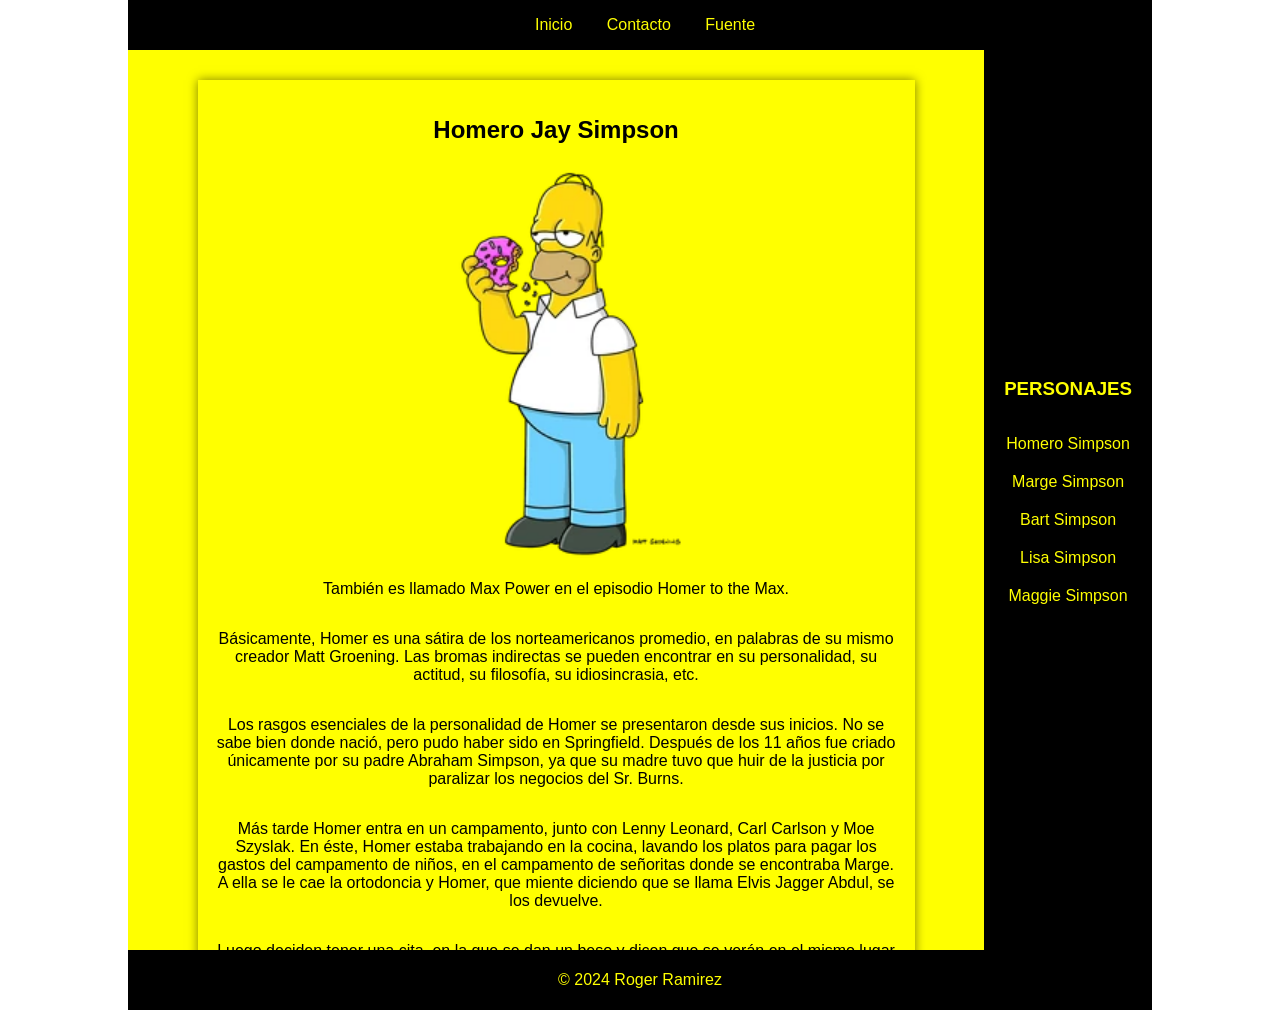
<file: index.html>
<!DOCTYPE html>
<html lang="es">
<head>
    <meta charset="UTF-8">
    <meta name="viewport" content="width=device-width, initial-scale=1.0">
    <title>Actividad integradora</title>
    <link rel="stylesheet" href="styles.css">
</head>
<body>
    
    <header class="header">
        <nav class="MenuSuperior">
            <ul>
                <li> <a href="index.html">Inicio</a></li>
                <li> <a href="contacto.html">Contacto</a></li>
                <li> <a href="fuente.html">Fuente</a></li>
            </ul>
        </nav>
    </header>
    
    <main class="main">

    <div class="secciones">
        <section id="homero" class="Seccion">
            <h2>Homero Jay Simpson</h2>
            <img src="/images/Homer_Simpson.webp" alt="Homero Simpson" srcset="">
            <p>También es llamado Max Power en el episodio Homer to the Max.</p>
            <p>Básicamente, Homer es una sátira de los norteamericanos promedio, en palabras de su mismo creador Matt Groening. Las bromas indirectas se pueden encontrar en su personalidad, su actitud, su filosofía, su idiosincrasia, etc. 
            <p>Los rasgos esenciales de la personalidad de Homer se presentaron desde sus inicios. No se sabe bien donde nació, pero pudo haber sido en Springfield. Después de los 11 años fue criado únicamente por su padre Abraham Simpson, ya que su madre tuvo que huir de la justicia por paralizar los negocios del Sr. Burns.</p> 
            <p>Más tarde Homer entra en un campamento, junto con Lenny Leonard, Carl Carlson y Moe Szyslak. En éste, Homer estaba trabajando en la cocina, lavando los platos para pagar los gastos del campamento de niños, en el campamento de señoritas donde se encontraba Marge. A ella se le cae la ortodoncia y Homer, que miente diciendo que se llama Elvis Jagger Abdul, se los devuelve.
            </p>
            <p>Luego deciden tener una cita, en la que se dan un beso y dicen que se verán en el mismo lugar a la misma hora el día siguiente. Pero el se pierde y termina en el campamento de gordos, de donde luego se escapa y cuando va a buscar a Marge ella ya se había ido. 
            </p>
            <p>Después, Homer logró pasar milagrosamente las clases, y al parecer terminó de graduarse, a pesar de no pasar una clase hasta veinte años más tarde. Su anuario revela una carencia de interés en deportes y actividades, y su cita fue: "No puedo creer que me lo comiera entero "</p>
        </section>

        <section id="marge" class="Seccion">
            <h2>Marjorie "Marge" Jaqueline Bouvier Simpson</h2>
            <img src="/images/Marge_Simpson.webp" alt="" srcset="">
            <p>Marge se crio en una zona rural de la Norteamérica sureña, en un ambiente muy familiar. Se crio en una granja e iba de vacaciones con toda la familia a Barnacle Bay, una isla en la costa de Springfield. Su padre era asistente de vuelo (Azafato), cosa que traumatizó a la joven Marge, desarrollando miedo a los aviones y a volar.  </p>
            <p>Pronto Marge se fue a vivir a la ciudad de Springfield y se graduó en el instituto. Al finalizar sus estudios obligatorios, Marge había tenido varios amores, pero Homer, que ya lo conocía de un campamento en su niñez (aunque no sabía que fuera él), sería con el que tendría una relación más larga y acabaría casándose. Marge trabajó de camarera en un autoservicio mientras era soltera y se graduó en la universidad, donde peligró su relación con su novio Homer cuando se enamoró de uno de los profesores.</p>
            <p>El personaje de Marge Simpson ha ahondado en los roles arquetípicos que suelen desempeñar las esposas amas de casa en las series de animación, en la misma línea promovida por Hanna Barbera con Vilma Picapiedra o Jane Jetson. Su apasionada y ciega dedicación a su desagradecida familia ha servido de modelo moderno para otros personajes femeninos en series de animación posteriores. Por ello, ha sido considerada como la mejor madre tanto ficticia como real por el público británico.</p>
        </section>

        <section id="bart" class="Seccion">
            <h2>Bartolomeo Jay Simpson Bouvier</h2>
            <img src="/images/Bart_Simpson.webp" alt="">
            <p>Bart es decididamente el más rebelde y travieso de la familia. Es un muchacho simpático y también muy travieso, que hace muchas bromas con su mejor amigo Milhouse. Sigue los programas de su ídolo Krusty el Payaso. Es desobediente y hace todo lo que le pasa por la cabeza. Su nombre es un anagrama de "brat", que en inglés significa "travieso". Su ideología es "yo no fui, nadie me vio, no pueden demostrarlo". También en un capítulo Seymour Skinner descubre que es alérgico al camarón.</p>
            <p>La primera palabra de Bart fue "¡Ay Caramba!", así se ve en "La Primera palabra de Maggie" pues vio a sus padres teniendo sexo, y de la impresión gritó "¡¡Ay caramba!!" y tiró el biberón.</p>
            <p>En el transcurso de la serie se puede ver que en las primeras temporadas era indiscutiblemente el personaje principal, pero pasando las temporadas, queda relegado a un papel secundario, dado que su padre Homer asume el rol de personaje principal. Esto ocurre porque Homer hace más fácil la auto identificación con el telespectador promedio de los Simpson, además de que un guión ceñido al personaje adulto hace más accesible la crítica social que tiene que la serie realice. Bart una vez fue enviado a una Escuela Militarizada donde demostró increíble manejo con las armas, prueba de ello es que logró disparar un cohete contra el estacionamiento del director Skinner estando a una distancia considerable.</p>
        </section>

        <section id="lisa" class="Seccion">
            <h2>Lisa Marie Simpson</h2>
            <img src="/images/Lisa_Simpson.webp" alt="Lisa Simpson" srcset="">
            <p>(A veces llamada Liz por su hermano Bart), es un personaje principal de la serie de televisión animada Los Simpson. Es la hija mediana de Homer y Marge Simpson, y la hermana de Bart y Maggie. Goza de notable protagonismo y complejidad en la serie aunque es uno de los personajes principales menos popular.
           </p>
           <p>Lisa Simpson representa la incansable activista frustrada, ha servido como estandarte para causas ecológicas, y tambien una defensora de causas feministas es el vehículo para proyectar la serie hacia nuevas ideologías y religiones orientales; por lo que es considerada como el "centro ético y moral de la Familia Simpson"</p>
        </section>

        <section id="maggie" class="Seccion">
            <h2>Margaret "Maggie" Abigail Simpson Bouvier</h2>
            <img src="/images/Maggie_Simpson.webp" alt="">
            <p>Maggie es la tercera y la hija más joven del matrimonio protagonista, Homer Simpson y Marge Simpson, con apenas dos años de vida. Sus hermanos mayores son Bart Simpson y Lisa Simpson. Debido a que aún no puede hablar, Maggie es la que menos protagonismo e importancia tiene en la familia Simpson y en la serie. Siempre se la ve succionando su chupete y cuando camina suele tropezar y cae de rodillas. Maggie fue creada por el dibujante Matt Groening en el vestíbulo de la oficina de James L. Brooks, para debutar en la televisión el 19 de abril de 1987, en un corto para el programa El show de Tracey Ullman "Good Night".</p>
            <p>Maggie tiene una gran capacidad de comunicación y a pesar de ser un bebe, ha demostrado ser muy inteligente. Ella no tiene aprecio por casi ningún otro niño, en especial por Gerald, el bebé de una sola ceja, por lo tanto no tiene amigos pero se le ve ayudando en la guardería en el episodio "Un tranvía llamado Marge". Su primera palabra fue "papi", la que dijo en el episodio "La primera palabra de Maggie".</p>
            <p>Maggie es la favorita de Homer, el cual la ignora muchas veces o no sabe que existe en algunos capítulos. Pero se descubre el amor de Homer hacia ella en el capitulo en el que relata que no hay fotos de Maggie en la casa ya que esta en su sección de la planta nuclear reemplazando el letrero que en inglés dice "no lo olvide, está aquí para siempre" por "hazlo por ella" (un juego de palabras intraducible del inglés, que del "don´t forget: you are here for ever", pasa a "do it for her" borrando el resto de las letras). </p>
        </section>
    </div>

    <aside class="Lateral">
        <h3>PERSONAJES</h3>
        <ul>
        <li><a href="#homero">Homero Simpson</a></li>
        <li><a href="#marge">Marge Simpson</a></li>
        <li><a href="#bart">Bart Simpson</a></li>
        <li><a href="#lisa">Lisa Simpson</a></li>
        <li><a href="#maggie">Maggie Simpson</a></li>
        </ul>
    </aside>
    </main>



    <footer>
        <p>&copy; 2024 Roger Ramirez</p>
    </footer>
</body>
</html>
</file>
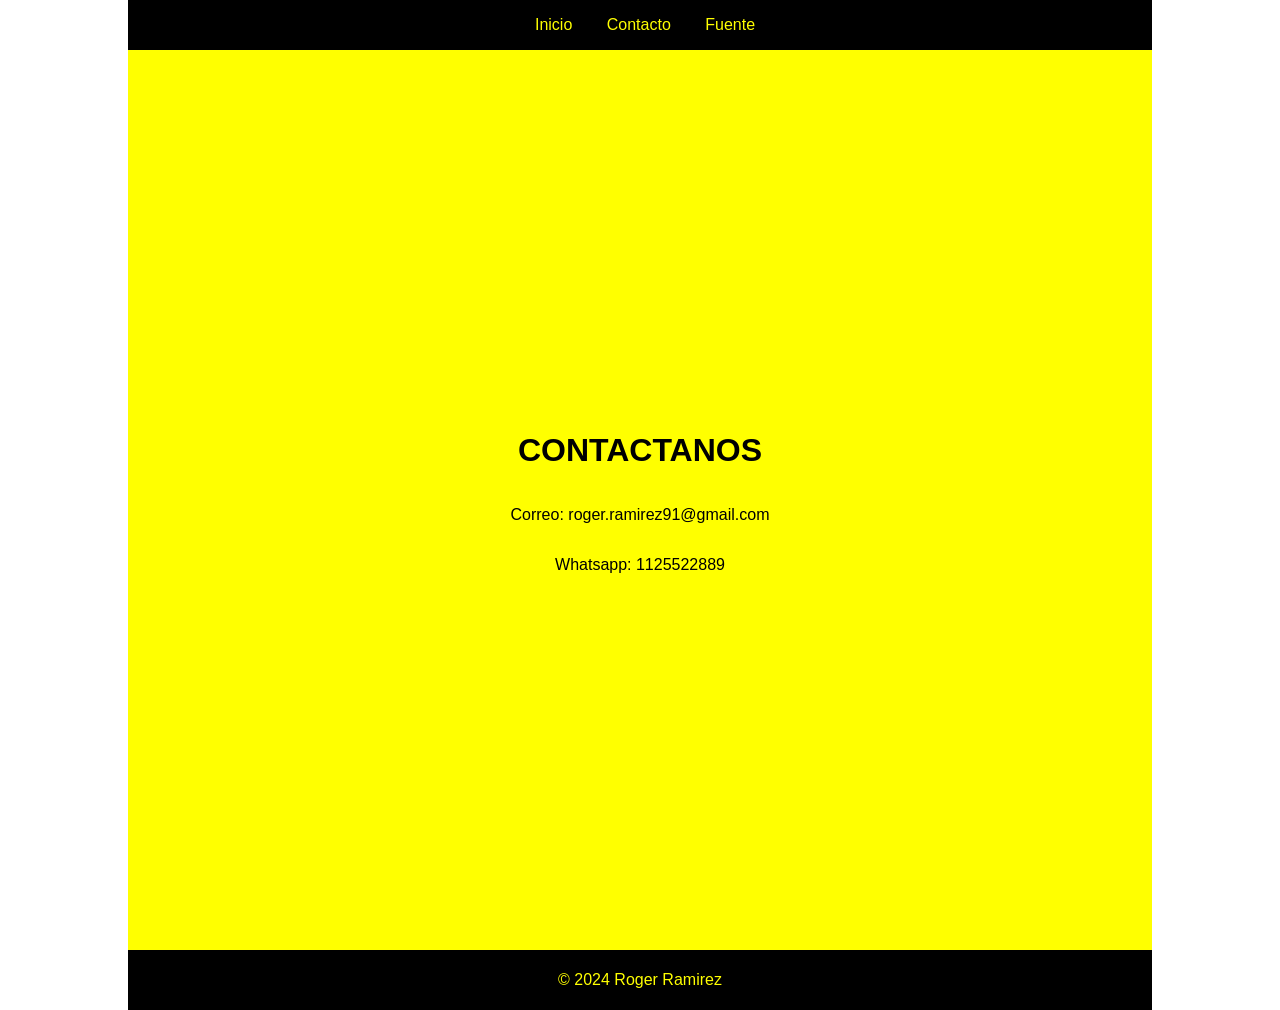
<file: contacto.html>
<!DOCTYPE html>
<html lang="es">
<head>
    <meta charset="UTF-8">
    <meta name="viewport" content="width=device-width, initial-scale=1.0">
    <title>Contacto</title>
    <link rel="stylesheet" href="styles.css">
</head>

<header class="header">
    <nav class="MenuSuperior">
        <ul>
            <li> <a href="index.html">Inicio</a></li>
            <li> <a href="contacto.html">Contacto</a></li>
            <li> <a href="fuente.html">Fuente</a></li>
        </ul>
    </nav>
</header>

<body>
    <div class="main-generico">
    <h1>CONTACTANOS</h1>
    <p>Correo: roger.ramirez91@gmail.com</p>
    <p>Whatsapp: 1125522889</p>
</div>
</body>

<footer>
    <p>&copy; 2024 Roger Ramirez</p>
</footer>
</html>
</file>
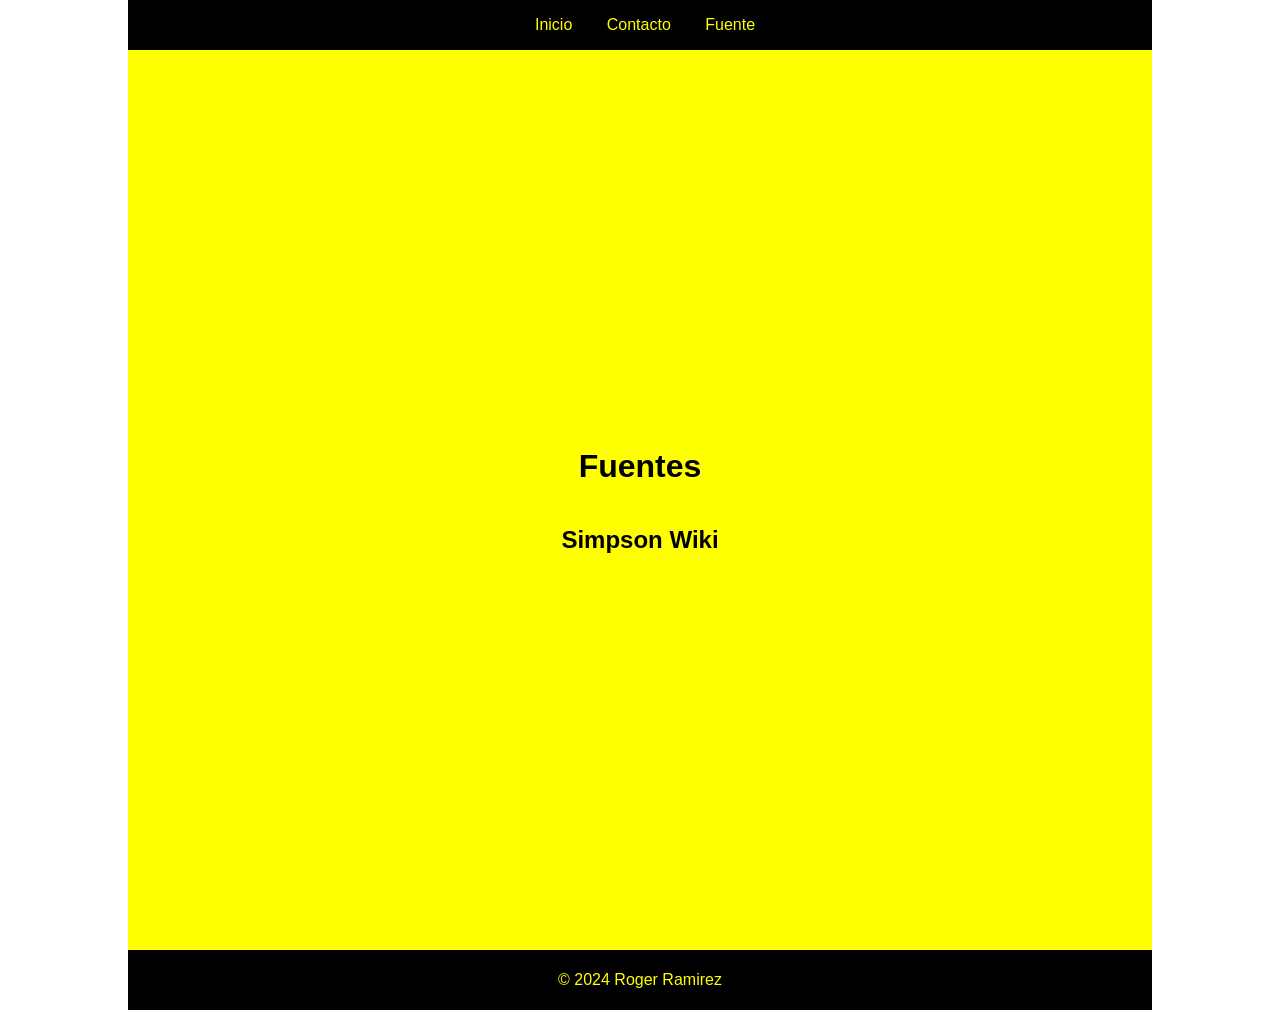
<file: fuente.html>
<!DOCTYPE html>
<html lang="es">
<head>
    <meta charset="UTF-8">
    <meta name="viewport" content="width=device-width, initial-scale=1.0">
    <title>Fuentes</title>
    <link rel="stylesheet" href="styles.css">
</head>

<header class="header">
    <nav class="MenuSuperior">
        <ul>
            <li> <a href="index.html">Inicio</a></li>
            <li> <a href="contacto.html">Contacto</a></li>
            <li> <a href="fuente.html">Fuente</a></li>
        </ul>
    </nav>
</header>

<body>
    <div class="main-generico">
    <h1>Fuentes</h1>
    <h2><a href="https://simpsons.fandom.com/es/wiki/Simpson_Wiki_en_Espa%C3%B1ol:Portada" target="_blank" rel="noopener">Simpson Wiki</a></h2>
    </div>
</body>

<footer>
    <p>&copy; 2024 Roger Ramirez</p>
</footer>
</html>
</file>
<file: styles.css>
html{
    font-size: medium;

}

body{
    font-family: Verdana, Geneva, Tahoma, sans-serif;
    max-width: 1024px;
    margin: 0 auto; 
    background-color: white;
    color: black;
}

header {
    background-color: black;

}
.MenuSuperior {
    background-color: black;
    display: flex;
    justify-content:center;
    font-size: medium;
      
}

.MenuSuperior a {
    color: yellow;
    text-decoration: none;
}

.MenuSuperior ul{
    list-style-type: none;
}

.MenuSuperior li {
    display: inline-block;
    margin-right: 30px;
}

.main{
    align-items: stretch;
    display: flex;
    flex-direction: row;
    justify-content: space-between;
    background-color: yellow;
    height: 100vh;
}

.secciones {
    display: flex;
    flex-direction: column;
    align-items: center;
    overflow: auto;
}


.Seccion{
    padding: 1rem;
    background-color: yellow;
    color: black;
    display: flex;
    flex-direction: column;
    align-items: center;
    width: 80%;
    text-align: center;
    font-size: medium;
    flex-grow: 1;
    margin: 30px;
    box-shadow: 0px 0px 10px rgba(0, 0, 0, 0.5);
}

.Seccion img {
    width: 300px;
    height: auto;
}

.Lateral{
    background-color: black;
    color: yellow;
    font-size: medium;
    padding: 20px;
    display: flex;
    flex-direction: column;
    justify-content: center;
    text-align: center;
    width: 20%;
    }

.Lateral ul {
    color: yellow;
    flex-direction: column;
    display: flex;
    padding: 0;
}

.Lateral ul li {
   margin-bottom: 20px;
   list-style-type: none;;
}

.Lateral ul li:hover{
    background-color: yellow;
        border-radius: 80px;
        transition: background-color 0.3s ease-in-out;
}

.Lateral ul li a {
    text-decoration: none;
    color: yellow;
}

.Lateral ul li a:hover{
    color: black;

}


footer{
    background-color:black;
    padding: 0.3rem;
    text-align: center;
    color: yellow;
}

.main-generico {
    background-color:yellow;
    display: flex;
    flex-direction: column;
    align-items: center;
    color: black;
   justify-content:center;
   height:100vh;
}

.main-generico h2 a {
    text-decoration: none;
    color: black;
}

.form-contacto {
    display: flex;
    flex-direction: column;
    align-items: center;
}

.form-contacto input {
    margin: 10px;
}

.form-contacto input::placeholder {
    color: rgb(206, 205, 205);
}

.enviar {
    width: 40%;
    margin: 10px;
}


/*MEDIA QUERY PARA EL RESPONSIVE*/

@media (max-width: 992px) {
  .Seccion {
    width: 70%;
  }
  .Lateral {
    width: 20%;
    margin-top:0;
  }
}


@media (max-width: 768px) {
  .main {
    flex-direction: row;
  }
  .Lateral {
    width: 25%;
  }
  .Seccion img {
        width: 250px;
  }
}

/*Se adapta a pantallas verticales*/

@media (max-width: 576px) {
    .body {
        font-size: 14px;
    }
    
    .header {
        position: fixed;
        top: 0;
        width: 100%;
    }
    
    .Secciones {
        margin-top: 70px;
    }
    
    .Seccion h2 {
        margin-top: 100px;
    }

    .Lateral {
        position:fixed;
        top:40px;
        width:100%;
        font-size: small;
        padding: 0px;
        display: flex;
        flex-direction: column;
        justify-content: center;
        text-align: center;

    }
    
    .Lateral ul {
        flex-direction: row;
        justify-content: center;
        margin-bottom:3px;
        margin-top:3px;
    }
    
    .Lateral ul li {
        padding-right:20px;
        padding-left:20px;
    }
    
    .Lateral h3 {
        display: none;
    }
    
    .Secciones img {
        width: 200px;
    }
    
    .main {
        flex-direction: column-reverse;
        height: 100vh;
    }
    
    .main-generico {
        margin-top:40px;
    }
}

@media (max-width: 480px){
    .Lateral ul li {
        padding-right:0px;
        padding-left:0px;
    }
    
    .header {
        position: fixed;
        top: 0;
        width: 100%;
        background-color: black;

    }
}
</file>
